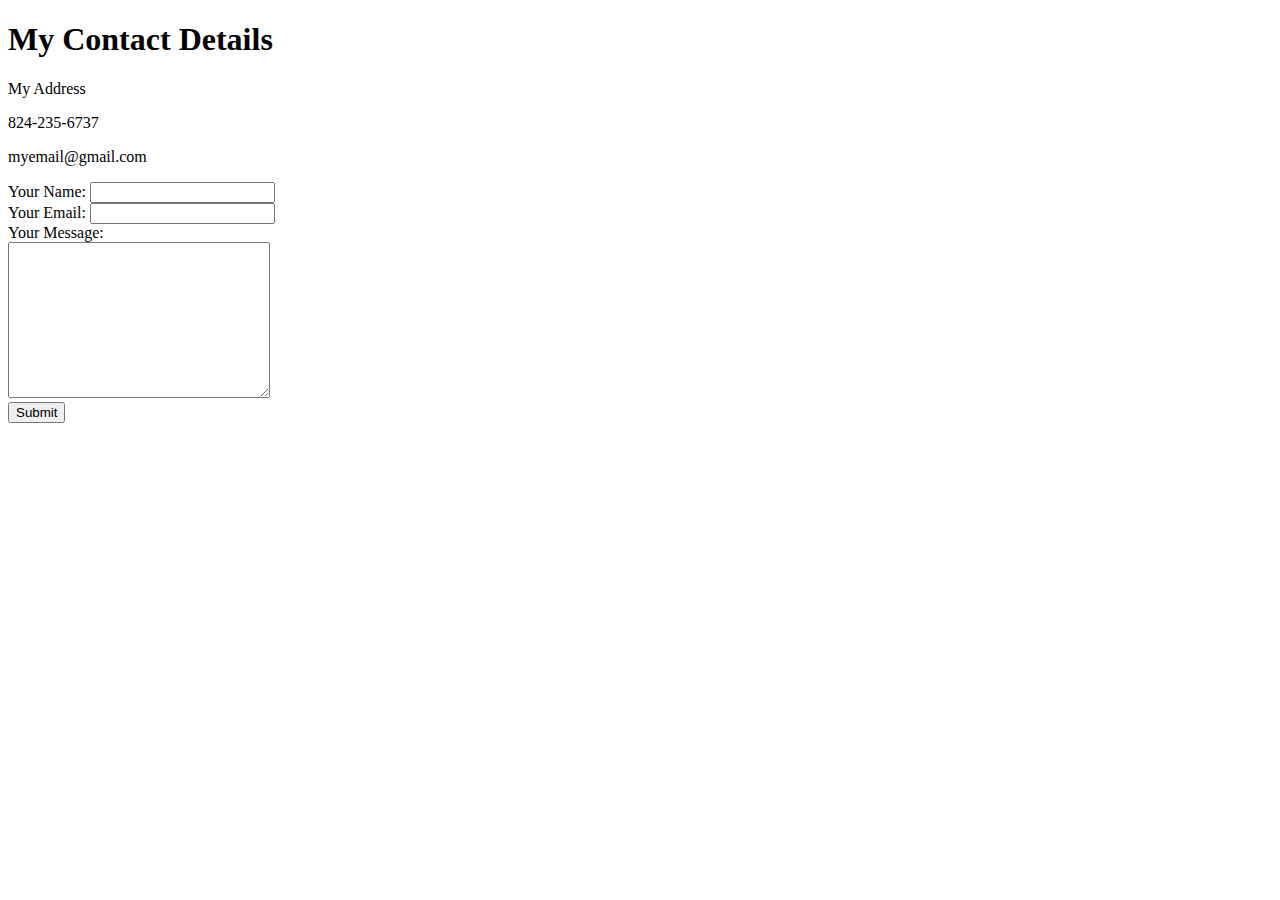
<file: contact-me.html>
<!DOCTYPE html>
<html>

<head>
  <meta charset="utf-8">
  <title>Contact Me</title>
</head>

<body>
  <h1>My Contact Details</h1>
  <p>My Address</p>
  <p>824-235-6737</p>
  <p>myemail@gmail.com</p>

  <form action="mailto:jordanalaba077@gmail.com" method="post" enctype="">
    <label>Your Name:</label>
    <input type="text" name="" value=""><br>
    <label>Your Email:</label>
    <input type="email" name="yourEmail" value=""><br>
    <label>Your Message:</label><br>
    <textarea name="yourMessage" rows="10" cols="30"></textarea><br>
    <input type="submit" name="">

  </form>
</body>

</html>
</file>
